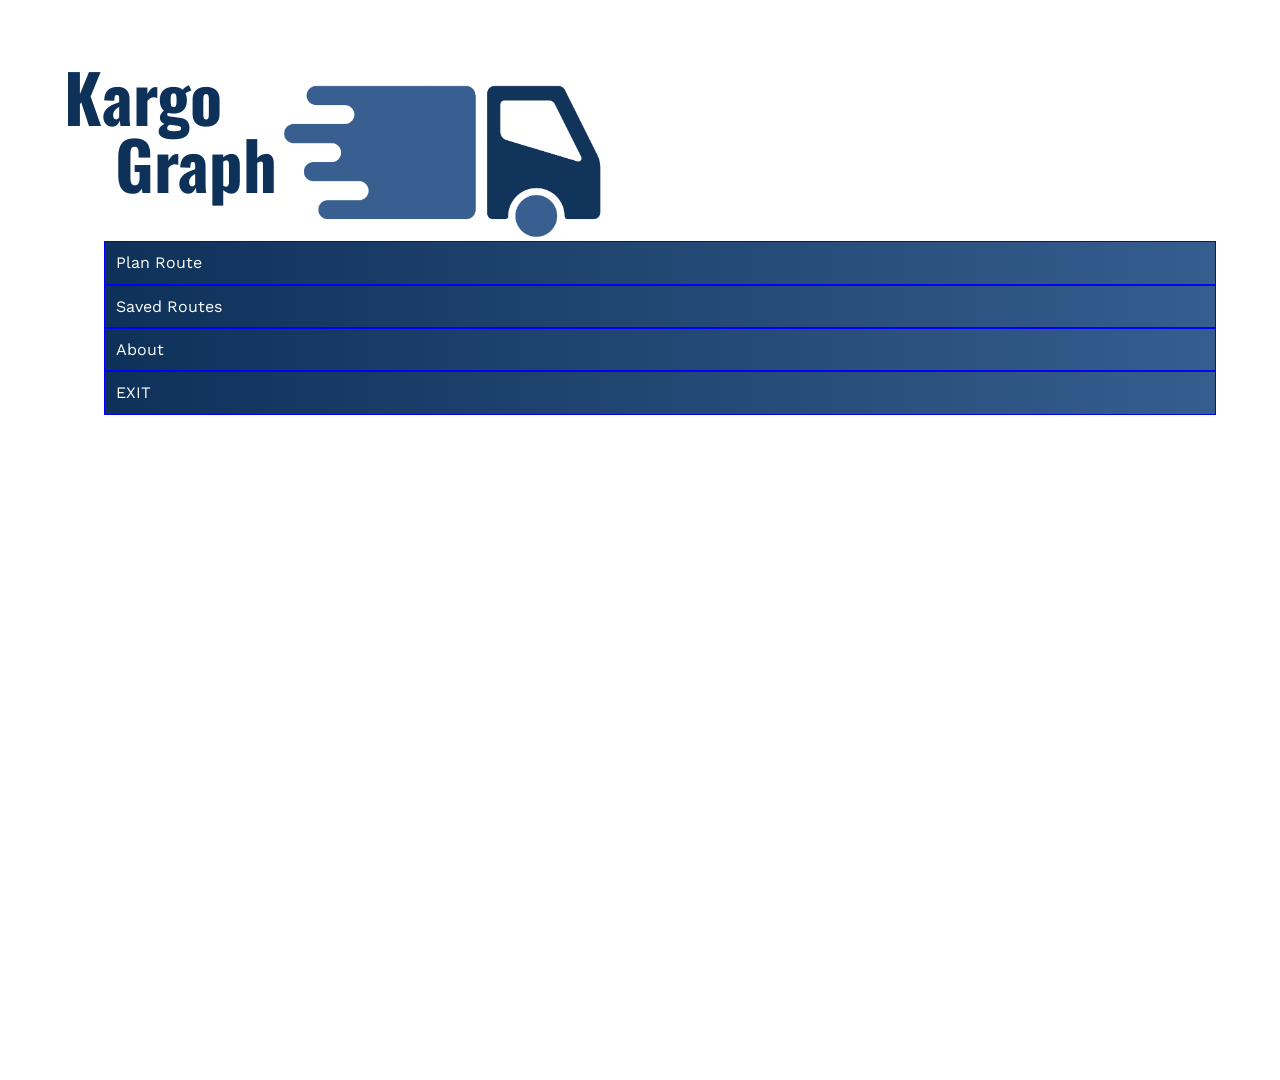
<file: website/index.html>
<html>
<head>
<meta name="viewport" content="width=device-width, initial-scale=1.0">
<link rel="stylesheet" href="style.css">
<title>Kargo Graph</title>
</head>


<body>
<header>
<h2 class="logo-text">Kargo</h2>
<h2 class="logo-text2"><img src="Logo.PNG" class="img1">&nbsp;&nbsp;&nbsp;Graph</h2>
</header>

<nav class="navbar">
    <ul class="nav-menu">
        <li class="nav-item">
            <a href="../frontend/index.html" class="nav-link" style="color:white;" >Plan Route</a>
        </li>

        <li class="nav-item">
            <a href="#" class="nav-link" style="color:white;">Saved Routes</a>
        </li>

        <li class="nav-item">
            <a href="About.html" class="nav-link" style="color:white;">About</a>
        </li>

        <li class="nav-item">
            <a href="#" class="nav-link" style="color:white;">EXIT</a>
        </li>
    </ul>
</nav>    

</body>
</html>
</file>
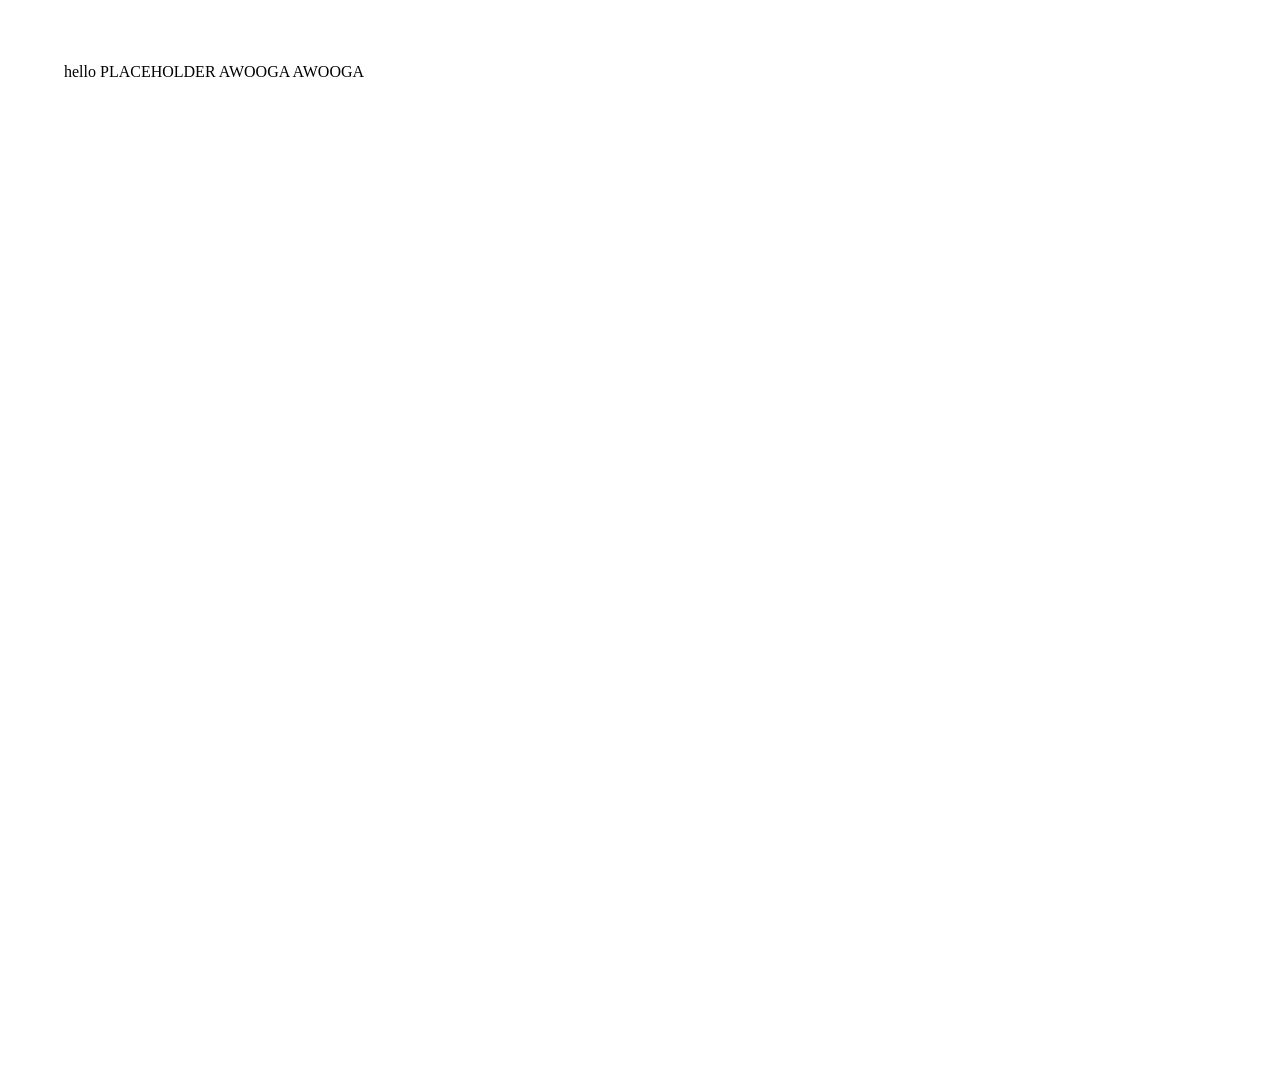
<file: website/About.html>
<html>
<head>
<meta name="viewport" content="width=device-width, initial-scale=1.0">
<link rel="stylesheet" href="style.css">
<title>Kargo Grap ABOUT</title>
</head>

<body>
<p>hello PLACEHOLDER AWOOGA AWOOGA</p>
</body>
</html>
</file>
<file: website/style.css>
@import url('https://fonts.googleapis.com/css2?family=Oswald:wght@200..700&display=swap');
@import url('https://fonts.googleapis.com/css2?family=Oswald:wght@200..700&family=Work+Sans:ital,wght@0,100..900;1,100..900&display=swap');

* {
    box-sizing: border-box;
}

html {
min-height: 100%;
}

body {
margin: 0;
min-height: 120vh;
background: white;
padding: clamp(1.5rem, 7vh, 5rem) clamp(1rem, 5vw, 4rem) 2rem;
}

header {
gap: clamp(0.25rem, 1.5vw, 1rem);
background: white;
margin-bottom: clamp(1.5rem, 5vh, 3rem);
}

ul {list-style: none;}
a {text-decoration: none;}

.img1 {
display: inline-block;
position: absolute;
width: clamp(10vw, 25vw, 30vw);
max-width: 100%;
height: auto;
object-fit: contain;
left: clamp(10rem, 22vw, 60vw)
}

.logo-text, .logo-text2 {
margin: 0;
color: #0e3159;
font-family: Oswald;
font-style: normal;
font-size: clamp(2.6rem, 5.2vw, 5.2rem);
line-height: 1;
}
.logo-text2 {
display: inline-flex;
align-items: center;
gap: 0.35em;
}

.nav-link {
display: block;
padding: clamp(0.2rem, 1vw, 0.7rem);
width: 100%;
color: white;
}

.nav-item {
width: 100%;
border: 1px solid blue;
background: linear-gradient(to right, #0e3159, #355d8e);
box-sizing: border-box;
font-family: "Work Sans";
transform: translateX(0);
transition: transform 0.3s ease, padding 0.3s ease;
}

.nav-item::before {
    content: '';
    z-index: -1;
    pointer-events: none;
    position: absolute;
    inset: -4px;
    /*Change color later*/
    background: linear-gradient(45deg, #ff0000, #ff7300, #fffb00, #48ff00, #00ffd5, #002bff, #7a00ff, #ff00c8, #ff0000);
    background-size: 400%;
    filter: blur(5px);
    opacity: 0;
    border-radius: 10px;
    animation: glowing 20s linear infinite;
    transition: opacity .3s ease-in-out;
    padding: 4px;
    border-radius: 4px;
    -webkit-mask:
        linear-gradient(#fff 0 0) content-box,
        linear-gradient(#fff 0 0);
    -webkit-mask-composite: xor;
    mask-composite: exclude;
}

@keyframes glowing {
  0% { background-position: 0 0; }
  50% { background-position: 400% 0; }
  100% { background-position: 0 0; }
}


.nav-item:hover:before {
opacity: 1;
}

.nav-item:hover {
transform: translateX(clamp(0.5rem, 2vw, 1.875rem));
padding: clamp(0.5rem, 1vw, 1.2rem);
}
</file>
